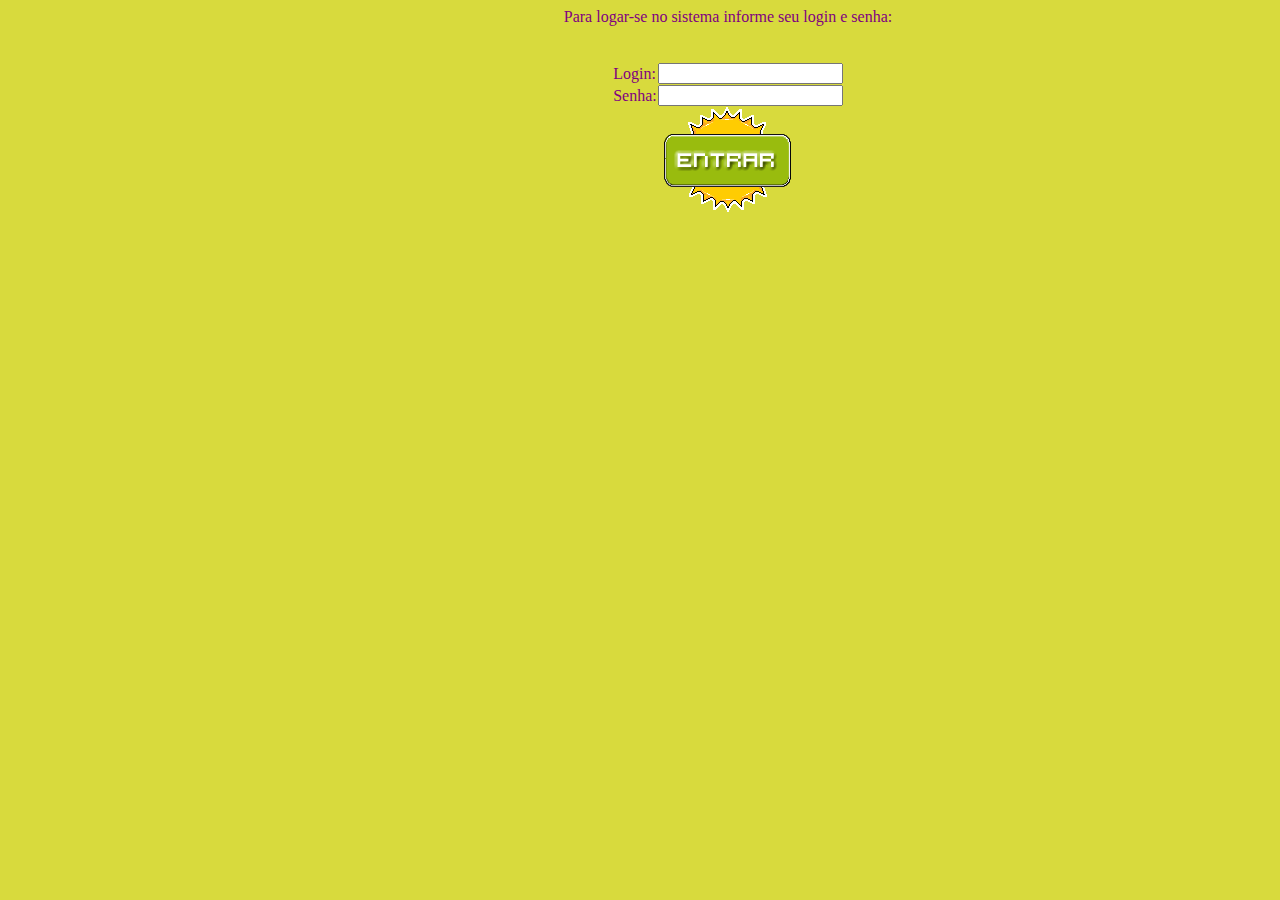
<file: RPV/web/index.html>
<!DOCTYPE HTML PUBLIC "-//W3C//DTD HTML 4.01 Transitional//EN">
<html>
    <head>
        <link rel="stylesheet" href="css/login.css">
        <title>Sistema de Login :: JSP</title>
        <meta http-equiv="Content-Type" content="text/html; charset=iso-8859-1">
        <style>
        </style>
    </head>
    <body>
        <center>Para logar-se no sistema informe seu login e senha:</center><br /><br />
        <form name="form" method="post" action="logar.jsp">
            <table width="180" border="0" align="center" cellpadding="0" cellspacing="1">
                <tr>
                    <td width="55">Login:</td>
                    <td width="122"><input name="login" type="text" id="login"></td>
                </tr>
                <tr>
                    <td height="18">Senha:</td>
                    <td><input name="senha" type="password" id="senha"></td>
                </tr>
                <tr>
                    <td colspan="2"><div align="center">
                            <input type="image" src="imagens/entrar.png" name="valor1" id="valor1" value="sim" onclick="javascript:submit();" /> 
                        </div></td>
                </tr>
            </table>
        </form>
    </body>
</html>
<script>
    function submit(){document.form.submit();}  
</script>
</file>
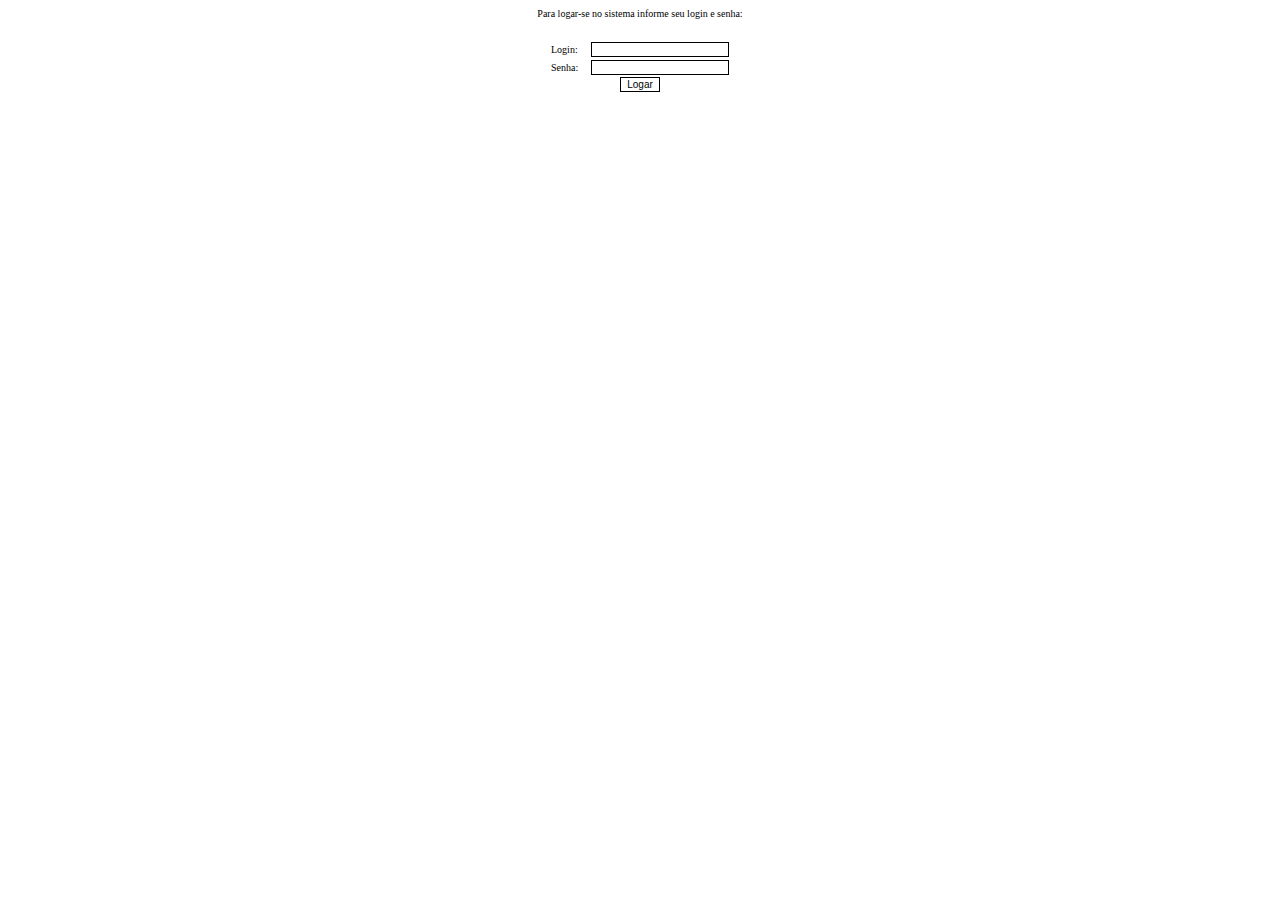
<file: RPV/src/java/model/index.html>
<!DOCTYPE HTML PUBLIC "-//W3C//DTD HTML 4.01 Transitional//EN">
<html>
<head>
<title>Sistema de Login :: JSP</title>
<meta http-equiv="Content-Type" content="text/html; charset=iso-8859-1">
<style>
body, td, a:link, a:visited {
font-family: Verdana;
font-size: 10px;
color: #000000;
text-decoration: none;
}
a:hover{
color: #FF0000;
}
input {
font-family: Verdana, Arial, Helvetica, sans-serif;
font-size: 10px;
background-color: #FFFFFF;
border: 1px solid #000000;
}
</style>
</head>
<body>
<center>Para logar-se no sistema informe seu login e senha:</center><br /><br />
<form name="form1" method="post" action="logar.jsp">
<table width="180" border="0" align="center" cellpadding="0" cellspacing="1">
<tr>
<td width="55">Login:</td>
<td width="122"><input name="login" type="text" id="login"></td>
</tr>
<tr>
<td height="18">Senha:</td>
<td><input name="senha" type="password" id="senha"></td>
</tr>
<tr>
<td colspan="2"><div align="center">
<input type="submit" name="Submit" value="Logar">
</div></td>
</tr>
</table>
</form>
</body>
</html>
</file>
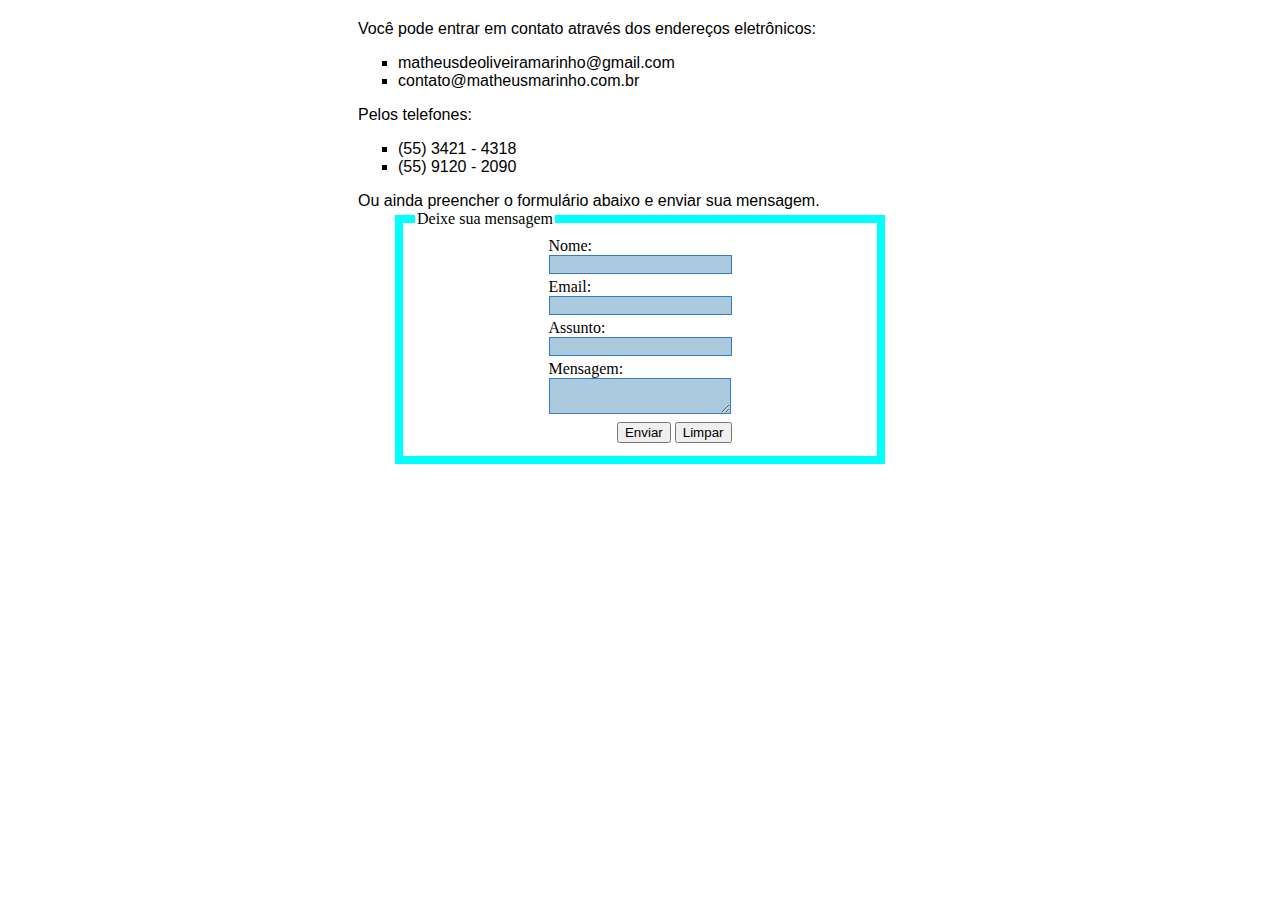
<file: RPV/web/contato.html>
<!--
To change this template, choose Tools | Templates
and open the template in the editor.
-->
<!DOCTYPE html>
<html>
    <body>
        <div  style="text-align:left; 
                              height:800; 
                              width:300; 
                              position: relative;
                              font-family: arial;
                              margin-top: 20px;
                             margin-left: 350px;
                             margin-right: auto;">
            
           Você pode entrar em contato através dos endereços eletrônicos:<br>
              <ul TYPE="square">
                <li>matheusdeoliveiramarinho@gmail.com</li>
                <li>contato@matheusmarinho.com.br</li>
             </ul>
              Pelos telefones:
              <UL TYPE="square">
                <LI>(55) 3421 - 4318</LI>
                <li>(55) 9120 - 2090</li>
             </UL>
              Ou ainda preencher o formulário abaixo e enviar sua mensagem.
        </div>
      <center>
          <form name="contato" action="contato.php" method="POST">
          <fieldset style="width: 450px; border: 8px solid aqua">
              <legend> Deixe sua mensagem</legend>
              
            <table>
              <tr>
                <td>
                  Nome:<br>
                  <input name="nome" id="nome" type="text"  
                         style="
                               border-style: solid; 
                               font-face: arial;
                               font-size: 12;
                               color: black;
                               background-color: #ACCADE;
                               border-color: #357CCA;
                               border-width: 1px;">
                </td>
              </tr>
              <tr>
                <td>
                  Email:<br>
                  <input type="email"  id="email" name="email"
                         style="
                               alignment-adjust: auto;
                               border-style: solid; 
                               font-face: arial;
                               font-size: 12;
                               color: black;
                               background-color: #ACCADE;
                               border-color: #357CCA;
                               border-width: 1px;">
                </td>
              </tr>
              <tr>
                <td>
                  Assunto:<br>
                  <input type="text"  id="assunto" name="assunto"
                         style="
                               border-style: solid; 
                               font-face: arial;
                               font-size: 12;
                               color: black;
                               background-color: #ACCADE;
                               border-color: #357CCA;
                               border-width: 1px;">
                </td>
              </tr>
              <tr>
                <td>
                  Mensagem:<br>
                  <textarea id="mensagem" name="mensagem" maxlength=3500 
                            style="border-style: solid; 
                            font-face: verdana;
                            font-size: 12;
                            color: black;
                            background-color: #ACCADE;
                            border-color: #357CCA;
                            border-width: 1px;">
                      
                  </textarea>
                </td>
              </tr>
              <tr>
                  <td align="right">
                      <input type="submit" id="enviar" name="enviar" value="Enviar">
                      <input type="reset" value="Limpar">
                  </td>

              </tr>
            </table>
          </fieldset>
        </form>
      </center>
    <br>
    <br>
  </body>
</html>
</file>
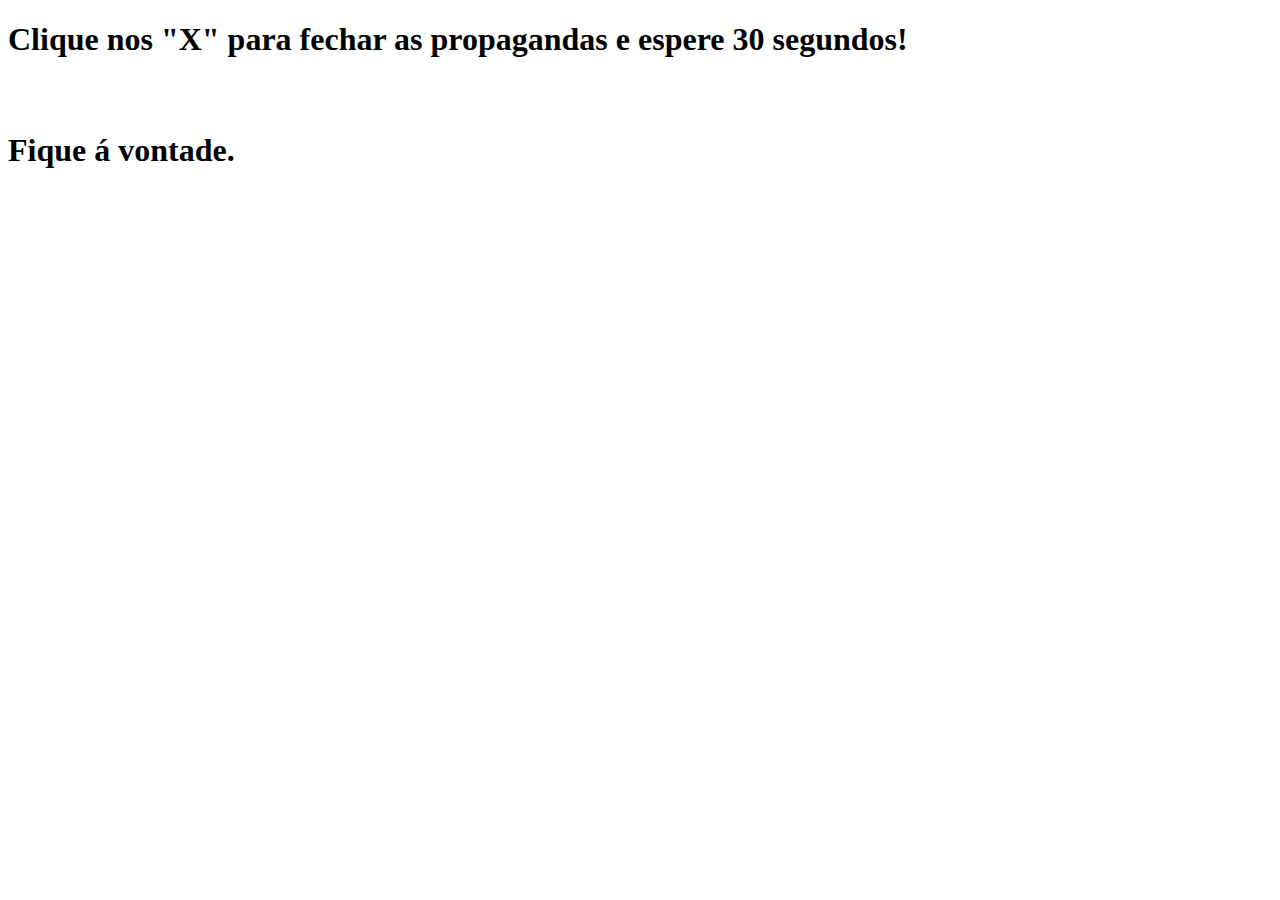
<file: RPV/web/principal.html>
﻿<!DOCTYPE html PUBLIC "-//W3C//DTD XHTML 1.0 Transitional//EN" "http://www.w3.org/TR/xhtml1/DTD/xhtml1-transitional.dtd">
<html xmlns="http://www.w3.org/1999/xhtml">
<head>
<meta http-equiv="Content-Type" content="text/html; charset=utf-8" />
<title>Mathus Marinho</title>
</head>

<body style='text-align: left;'>
    <h1>Clique nos "X" para fechar as propagandas e espere 30 segundos!<br> <br><br> Fique á vontade.<br>
</h1>
<!--<iframe id="Player" marginheight="0" marginwidth="0" name="Player"
	src="http://www.tvgol.ws/fsports.html" frameborder="0" height="380"
	scrolling="no" width="468"></iframe>-->
	<!--<iframe id="Player" marginheight="0" marginwidth="0" name="Player"
	src="http://www.aovivoagora.com/aovivo/sportv.html" frameborder="0" height="380"
	scrolling="no" width="468"></iframe>-->

<br> <!--<img src='imagens/bem_vindo.png' id='imagem' border='0'  align="center"></img><br>-->

<div id="body"
	style="text-align: left; height: 800; width: 300; position: absolute; font-family: arial; margin-top: 20px; margin-left: 300px; margin-right: 300px;">
<!--<h1>No menu acima você encontra as opções que estão atualmente
habilitadas no site.<br> <br><br> Fique á vontade.<br>
</h1>
-->
</div>
</body>
</html>
</file>
<file: RPV/web/css/login.css>
/* 
    Document   : login
    Created on : 09/08/2013, 11:07:34
    Author     : Matheus-Lenovo
    Description:
        Purpose of the stylesheet follows.
*/

body {
  padding-left: 11em;
  font-family: Georgia, "Times New Roman",
        Times, serif;
  color: purple;
  background-color: #d8da3d }
ul.navbar {
  list-style-type: none;
  padding: 0;
  margin: 0;
  position: absolute;
  top: 2em;
  left: 1em;
  width: 9em }
h1 {
  font-family: Helvetica, Geneva, Arial,
        SunSans-Regular, sans-serif }
ul.navbar li {
  background: white;
  margin: 0.5em 0;
  padding: 0.3em;
  border-right: 1em solid black }
ul.navbar a {
  text-decoration: none }
a:link {
  color: blue }
a:visited {
  color: purple }
address {
  margin-top: 1em;
  padding-top: 1em;
  border-top: thin dotted }
</file>
